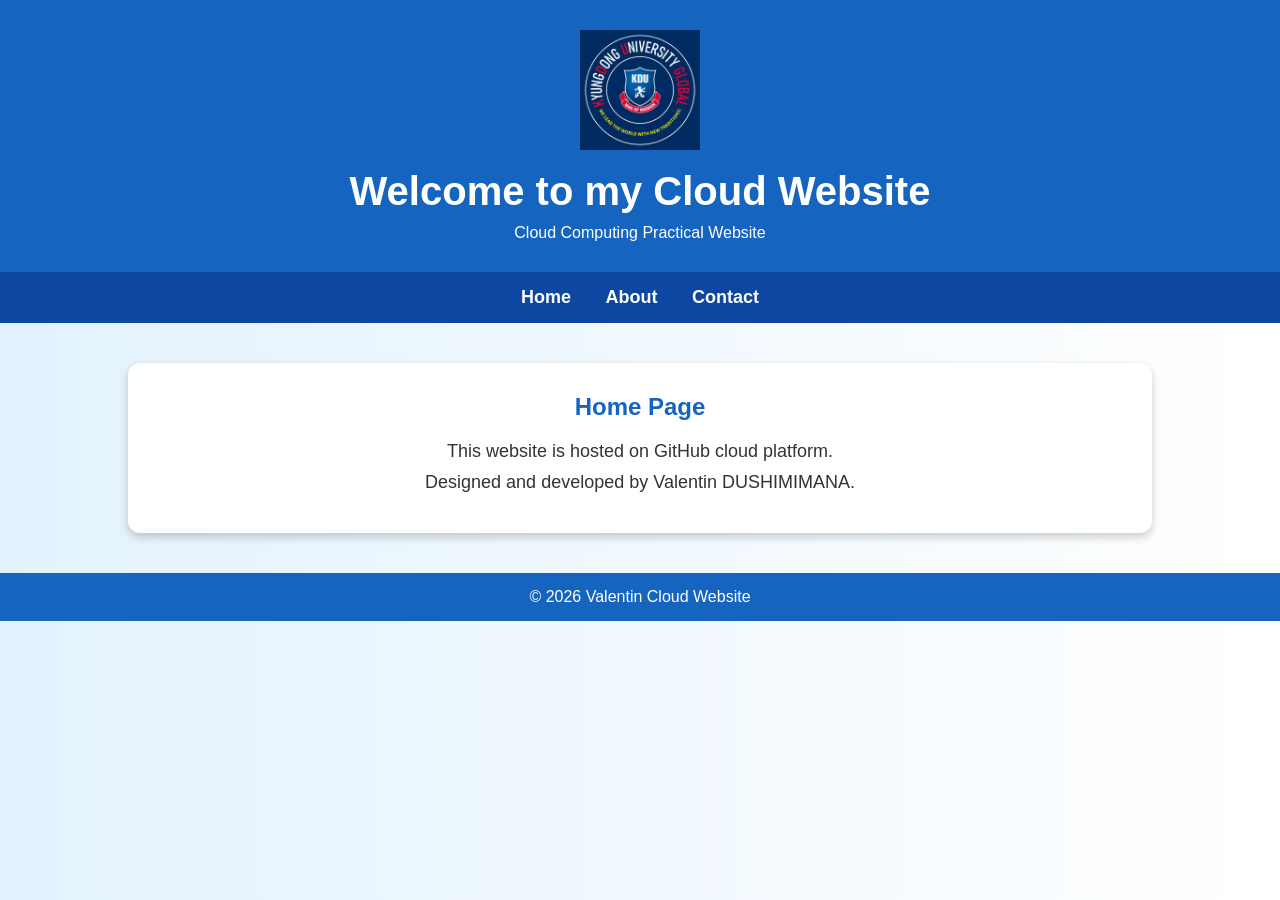
<file: index.html>
<!DOCTYPE html>
<html lang="en">
<head>
    <meta charset="UTF-8">
    <meta name="viewport" content="width=device-width, initial-scale=1.0">
    <title>Valentin's Cloud Website</title>
    <link rel="stylesheet" href="style.css">
</head>
<body>

    <header>
        <img src="kdu-logo.png" alt="KDU Logo" class="logo">

        <h1>Welcome to my Cloud Website</h1>
        <p>Cloud Computing Practical Website</p>
    </header>

    <nav>
        <a href="index.html">Home</a>
        <a href="about.html">About</a>
        <a href="contact.html">Contact</a>
    </nav>

    <section class="container">
        <h2>Home Page</h2>

        <p>This website is hosted on GitHub cloud platform.</p>

        <p>Designed and developed by Valentin DUSHIMIMANA.</p>
    </section>

    <footer>
        <p>© 2026 Valentin Cloud Website</p>
    </footer>

</body>
</html>
</file>
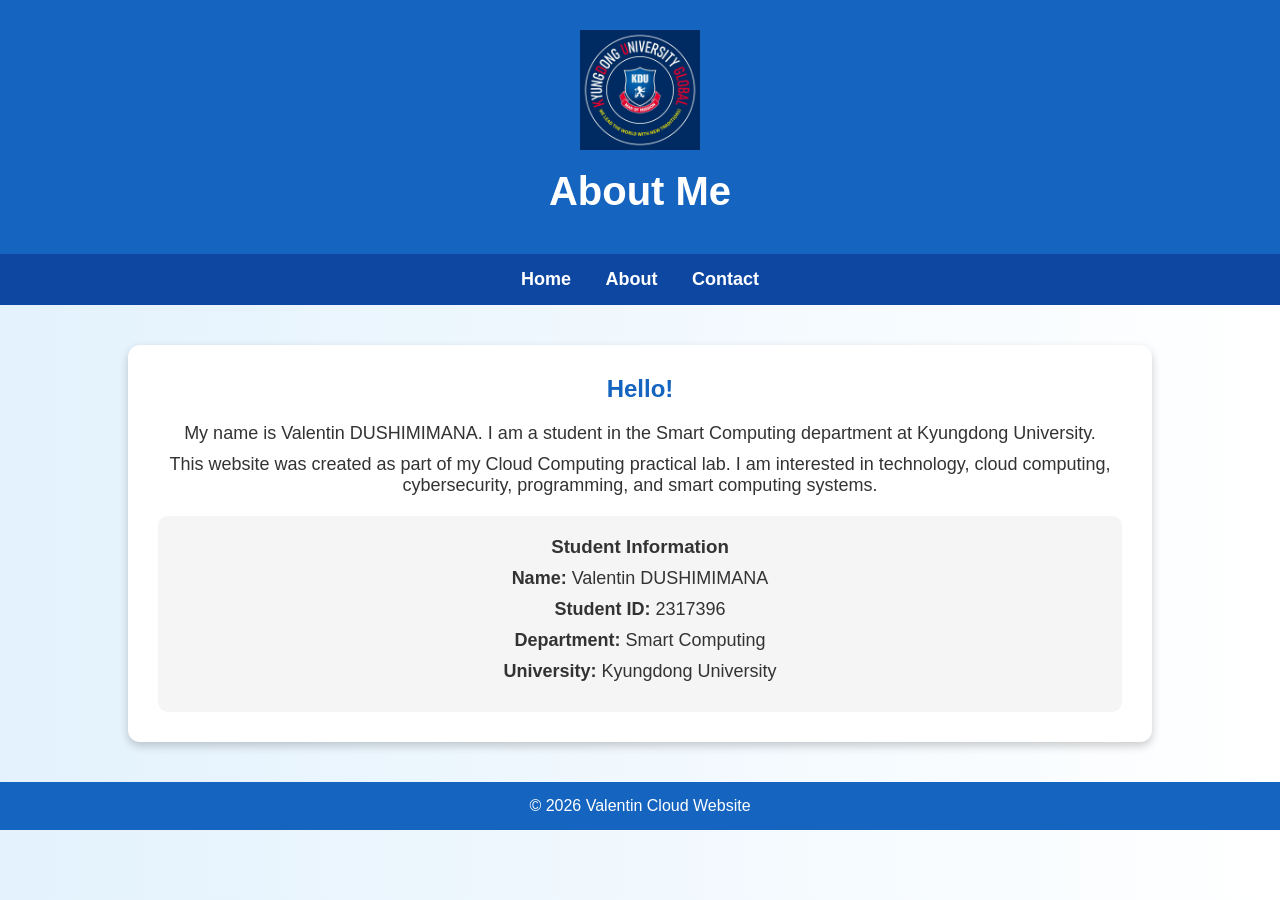
<file: about.html>
<!DOCTYPE html>
<html lang="en">
<head>
    <meta charset="UTF-8">
    <meta name="viewport" content="width=device-width, initial-scale=1.0">
    <title>About Me</title>
    <link rel="stylesheet" href="style.css">
</head>
<body>

    <header>
        <img src="kdu-logo.png" alt="KDU Logo" class="logo">

        <h1>About Me</h1>
    </header>

    <nav>
        <a href="index.html">Home</a>
        <a href="about.html">About</a>
        <a href="contact.html">Contact</a>
    </nav>

    <section class="container">

        <h2>Hello!</h2>

        <p>
            My name is Valentin DUSHIMIMANA. I am a student in the
            Smart Computing department at Kyungdong University.
        </p>

        <p>
            This website was created as part of my Cloud Computing practical lab.
            I am interested in technology, cloud computing, cybersecurity,
            programming, and smart computing systems.
        </p>

        <div class="card">

            <h3>Student Information</h3>

            <p><strong>Name:</strong> Valentin DUSHIMIMANA</p>

            <p><strong>Student ID:</strong> 2317396</p>

            <p><strong>Department:</strong> Smart Computing</p>

            <p><strong>University:</strong> Kyungdong University</p>

        </div>

    </section>

    <footer>
        <p>© 2026 Valentin Cloud Website</p>
    </footer>

</body>
</html>
</file>
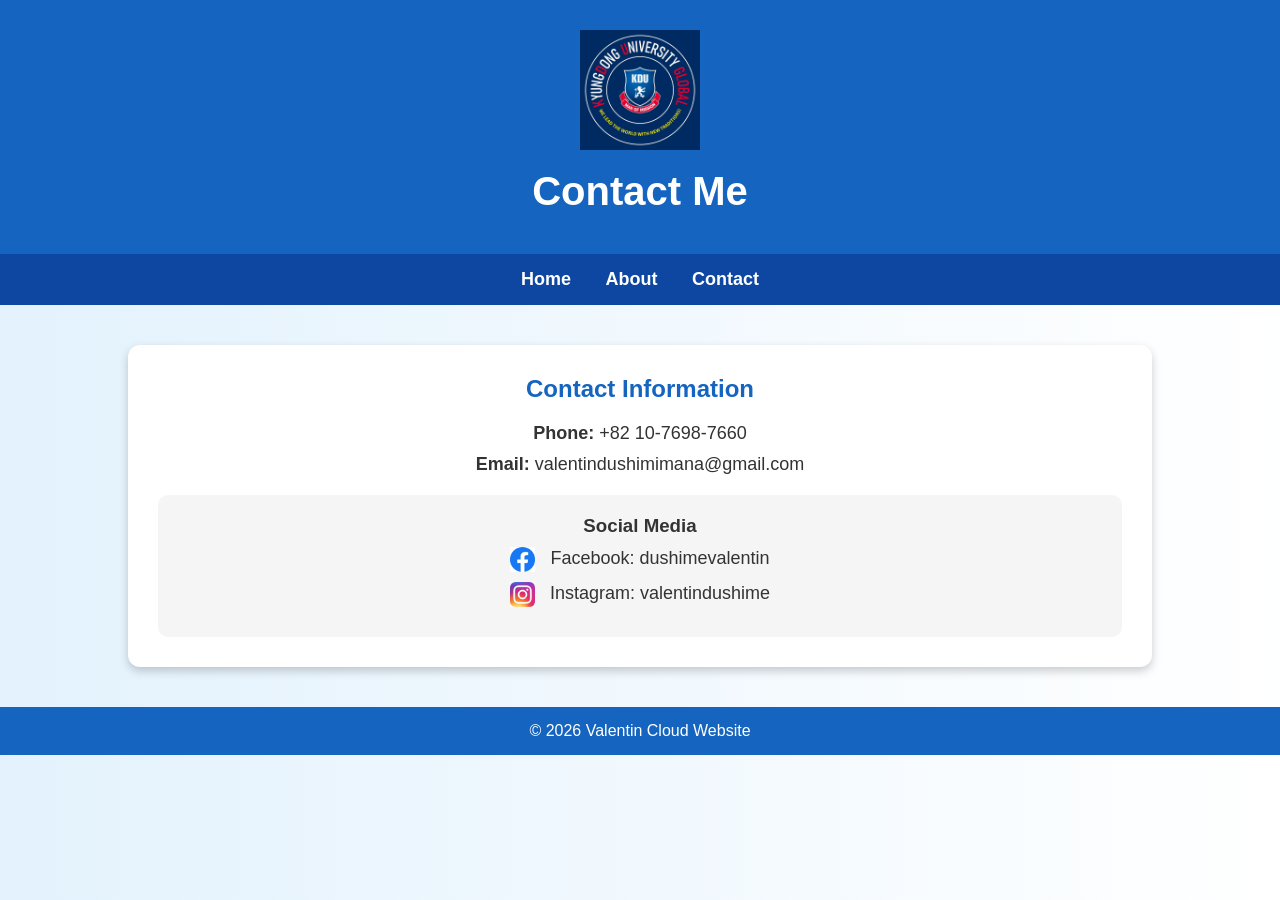
<file: contact.html>
<!DOCTYPE html>
<html lang="en">
<head>
    <meta charset="UTF-8">
    <meta name="viewport" content="width=device-width, initial-scale=1.0">
    <title>Contact Page</title>
    <link rel="stylesheet" href="style.css">
</head>
<body>

    <header>
        <img src="kdu-logo.png" alt="KDU Logo" class="logo">

        <h1>Contact Me</h1>
    </header>

    <nav>
        <a href="index.html">Home</a>
        <a href="about.html">About</a>
        <a href="contact.html">Contact</a>
    </nav>

    <section class="container">

        <h2>Contact Information</h2>

        <p><strong>Phone:</strong> +82 10-7698-7660</p>

        <p><strong>Email:</strong> valentindushimimana@gmail.com</p>

        <div class="card">

            <h3>Social Media</h3>

            <p>
                <img src="facebook.png" class="social-icon">
                Facebook: dushimevalentin
            </p>

            <p>
                <img src="instagram.png" class="social-icon">
                Instagram: valentindushime
            </p>

        </div>

    </section>

    <footer>
        <p>© 2026 Valentin Cloud Website</p>
    </footer>

</body>
</html>
</file>
<file: style.css>
*{
    margin: 0;
    padding: 0;
    box-sizing: border-box;
}

body{
    font-family: Arial, sans-serif;
    background: linear-gradient(to right, #e3f2fd, #ffffff);
    color: #333;
    text-align: center;
}

header{
    background-color: #1565c0;
    color: white;
    padding: 30px;
}

.logo{
    width: 120px;
    margin-bottom: 15px;
}

header h1{
    margin-bottom: 10px;
    font-size: 40px;
}

nav{
    background-color: #0d47a1;
    padding: 15px;
}

nav a{
    color: white;
    text-decoration: none;
    margin: 15px;
    font-size: 18px;
    font-weight: bold;
    transition: 0.3s;
}

nav a:hover{
    color: yellow;
}

.container{
    margin: 40px auto;
    width: 80%;
    background-color: white;
    padding: 30px;
    border-radius: 12px;
    box-shadow: 0px 4px 10px rgba(0,0,0,0.2);
}

.container h2{
    color: #1565c0;
    margin-bottom: 20px;
}

.container p{
    font-size: 18px;
    margin: 10px 0;
}

.card{
    margin-top: 20px;
    padding: 20px;
    background-color: #f5f5f5;
    border-radius: 10px;
}

footer{
    margin-top: 30px;
    background-color: #1565c0;
    color: white;
    padding: 15px;
}
.social-icon{
    width: 25px;
    vertical-align: middle;
    margin-right: 10px;
}
</file>
